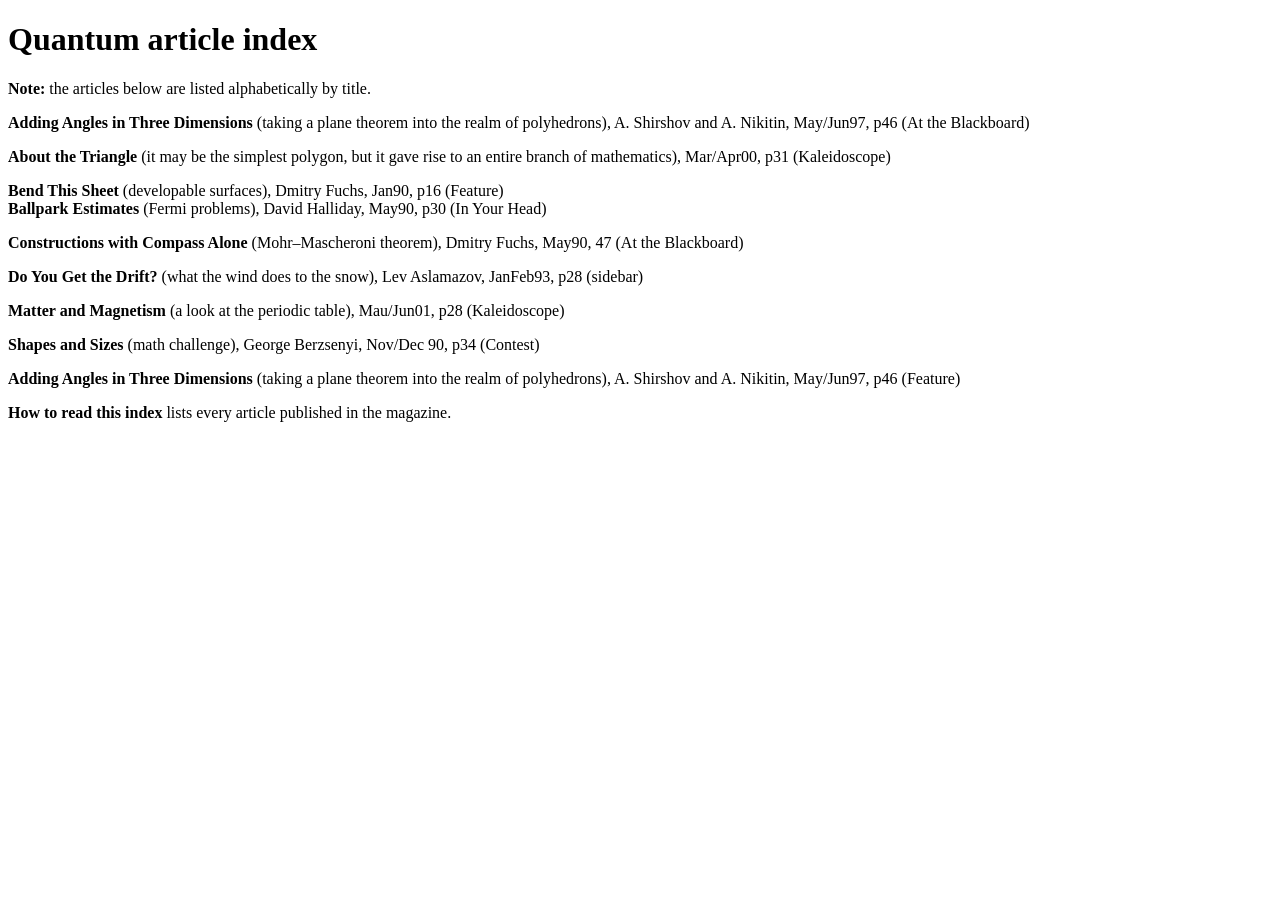
<file: source/nsta/testdata/index.htm>
<!doctype html>
<html>
<head><title>Quantum: The Magazine of Math and Science</title></head>
<body>
<h1>Quantum article index</h1>

<p><strong>Note:</strong> the articles below are listed alphabetically by title.</p>

<p><strong>Adding Angles in Three Dimensions</strong> (taking a plane theorem into the realm of polyhedrons), A. Shirshov and A. Nikitin, May/Jun97, p46 (At the Blackboard)</p>

<p><strong>About the Triangle</strong> (it may be the simplest polygon, but it gave rise to an entire branch of mathematics), Mar/Apr00, p31 (Kaleidoscope)</p>

<p><strong>Bend This Sheet</strong> (developable surfaces), Dmitry Fuchs, Jan90, p16 (Feature)<br>
<strong>Ballpark Estimates</strong> (Fermi problems), David Halliday, May90, p30 (In Your Head)</p>

<p><strong>Constructions with Compass Alone</strong> (Mohr&ndash;Mascheroni theorem), Dmitry Fuchs, May90, 47 (At the Blackboard)</p>

<p><strong>Do You Get the Drift?</strong> (what the wind does to the snow), Lev Aslamazov, JanFeb93, p28 (sidebar)</p>

<p><strong>Matter and Magnetism</strong> (a look at the periodic table), Mau/Jun01, p28 (Kaleidoscope)</p>

<p><strong>Shapes and Sizes</strong> (math challenge), George Berzsenyi, Nov/Dec 90, p34 (Contest)</p>

<p><strong>Adding Angles in Three Dimensions</strong> (taking a plane theorem into the realm of polyhedrons), A. Shirshov and A. Nikitin, May/Jun97, p46 (Feature)</p>

<p><strong>How to read this index</strong> lists every article published in the magazine.</p>

</body>
</html>
</file>
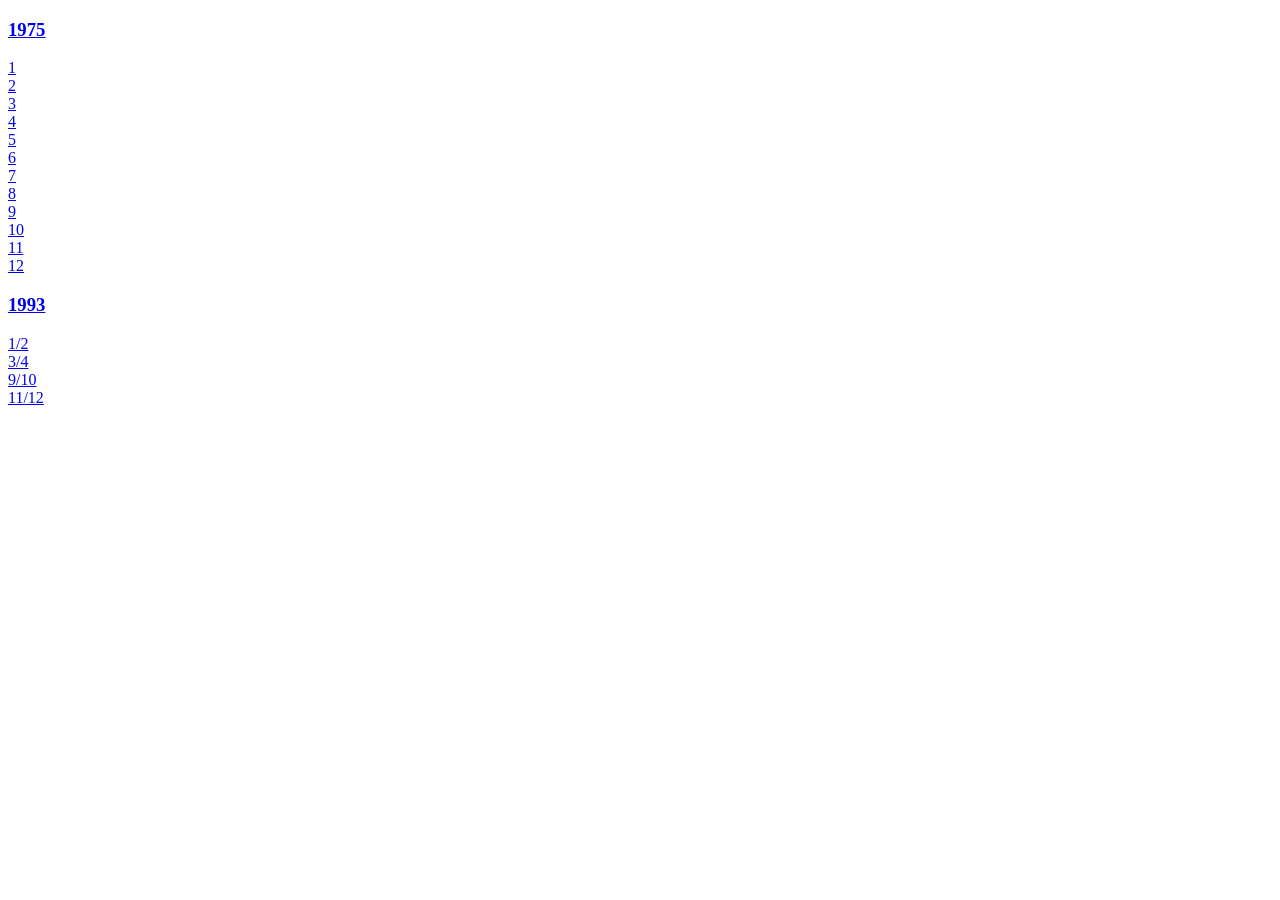
<file: source/kvantdigital/testdata/issues_index.html>
<!doctype html>
<html><body>
<div class="box--year grid--item" style="--order:11;">
<h3>
<a class="tip sys--tip" title="Номера за~1975~год" href="//www.kvant.digital/issues/1975/"> 1975</a> </h3>
<div class="list--issues" >
<div class="link--issue " >
<div>
<a href="//www.kvant.digital/issues/1975/1/" data-ax-follow="1" data-max-width="26em" data-url="&quot;kvant_1975_1&quot;" data-tippy-theme="object" data-type="&quot;thumb&quot;" data-tippy-rpc="rpc/object-desc-book" data-tippy-init-state="{&quot;query&quot;:&quot;&quot;}">1</a>
</div>
</div>
<div class="link--issue " >
<div>
<a href="//www.kvant.digital/issues/1975/2/" data-ax-follow="1" data-max-width="26em" data-url="&quot;kvant_1975_2&quot;" data-tippy-theme="object" data-type="&quot;thumb&quot;" data-tippy-rpc="rpc/object-desc-book" data-tippy-init-state="{&quot;query&quot;:&quot;&quot;}">2</a>
</div>
</div>
<div class="link--issue " >
<div>
<a href="//www.kvant.digital/issues/1975/3/" data-ax-follow="1" data-max-width="26em" data-url="&quot;kvant_1975_3&quot;" data-tippy-theme="object" data-type="&quot;thumb&quot;" data-tippy-rpc="rpc/object-desc-book" data-tippy-init-state="{&quot;query&quot;:&quot;&quot;}">3</a>
</div>
</div>
<div class="link--issue " >
<div>
<a href="//www.kvant.digital/issues/1975/4/" data-ax-follow="1" data-max-width="26em" data-url="&quot;kvant_1975_4&quot;" data-tippy-theme="object" data-type="&quot;thumb&quot;" data-tippy-rpc="rpc/object-desc-book" data-tippy-init-state="{&quot;query&quot;:&quot;&quot;}">4</a>
</div>
</div>
<div class="link--issue " >
<div>
<a href="//www.kvant.digital/issues/1975/5/" data-ax-follow="1" data-max-width="26em" data-url="&quot;kvant_1975_5&quot;" data-tippy-theme="object" data-type="&quot;thumb&quot;" data-tippy-rpc="rpc/object-desc-book" data-tippy-init-state="{&quot;query&quot;:&quot;&quot;}">5</a>
</div>
</div>
<div class="link--issue " >
<div>
<a href="//www.kvant.digital/issues/1975/6/" data-ax-follow="1" data-max-width="26em" data-url="&quot;kvant_1975_6&quot;" data-tippy-theme="object" data-type="&quot;thumb&quot;" data-tippy-rpc="rpc/object-desc-book" data-tippy-init-state="{&quot;query&quot;:&quot;&quot;}">6</a>
</div>
</div>
<div class="link--issue " >
<div>
<a href="//www.kvant.digital/issues/1975/7/" data-ax-follow="1" data-max-width="26em" data-url="&quot;kvant_1975_7&quot;" data-tippy-theme="object" data-type="&quot;thumb&quot;" data-tippy-rpc="rpc/object-desc-book" data-tippy-init-state="{&quot;query&quot;:&quot;&quot;}">7</a>
</div>
</div>
<div class="link--issue " >
<div>
<a href="//www.kvant.digital/issues/1975/8/" data-ax-follow="1" data-max-width="26em" data-url="&quot;kvant_1975_8&quot;" data-tippy-theme="object" data-type="&quot;thumb&quot;" data-tippy-rpc="rpc/object-desc-book" data-tippy-init-state="{&quot;query&quot;:&quot;&quot;}">8</a>
</div>
</div>
<div class="link--issue " >
<div>
<a href="//www.kvant.digital/issues/1975/9/" data-ax-follow="1" data-max-width="26em" data-url="&quot;kvant_1975_9&quot;" data-tippy-theme="object" data-type="&quot;thumb&quot;" data-tippy-rpc="rpc/object-desc-book" data-tippy-init-state="{&quot;query&quot;:&quot;&quot;}">9</a>
</div>
</div>
<div class="link--issue " >
<div>
<a href="//www.kvant.digital/issues/1975/10/" data-ax-follow="1" data-max-width="26em" data-url="&quot;kvant_1975_10&quot;" data-tippy-theme="object" data-type="&quot;thumb&quot;" data-tippy-rpc="rpc/object-desc-book" data-tippy-init-state="{&quot;query&quot;:&quot;&quot;}">10</a>
</div>
</div>
<div class="link--issue " >
<div>
<a href="//www.kvant.digital/issues/1975/11/" data-ax-follow="1" data-max-width="26em" data-url="&quot;kvant_1975_11&quot;" data-tippy-theme="object" data-type="&quot;thumb&quot;" data-tippy-rpc="rpc/object-desc-book" data-tippy-init-state="{&quot;query&quot;:&quot;&quot;}">11</a>
</div>
</div>
<div class="link--issue " >
<div>
<a href="//www.kvant.digital/issues/1975/12/" data-ax-follow="1" data-max-width="26em" data-url="&quot;kvant_1975_12&quot;" data-tippy-theme="object" data-type="&quot;thumb&quot;" data-tippy-rpc="rpc/object-desc-book" data-tippy-init-state="{&quot;query&quot;:&quot;&quot;}">12</a>
</div>
</div>
</div>
</div>
<div class="box--year grid--item" style="--order:16;">
<h3>
<a class="tip sys--tip" title="Номера за~1993~год" href="//www.kvant.digital/issues/1993/"> 1993</a> </h3>
<div class="list--issues" >
<div class="link--issue " >
<div>
<a href="//www.kvant.digital/issues/1993/1-2/" data-ax-follow="1" data-max-width="26em" data-url="&quot;kvant_1993_1-2&quot;" data-tippy-theme="object" data-type="&quot;thumb&quot;" data-tippy-rpc="rpc/object-desc-book" data-tippy-init-state="{&quot;query&quot;:&quot;&quot;}">1/2</a>
</div>
</div>
<div class="link--issue " >
<div>
<a href="//www.kvant.digital/issues/1993/3-4/" data-ax-follow="1" data-max-width="26em" data-url="&quot;kvant_1993_3-4&quot;" data-tippy-theme="object" data-type="&quot;thumb&quot;" data-tippy-rpc="rpc/object-desc-book" data-tippy-init-state="{&quot;query&quot;:&quot;&quot;}">3/4</a>
</div>
</div>
<div class="link--issue " >
<div>
<a href="//www.kvant.digital/issues/1993/9-10/" data-ax-follow="1" data-max-width="26em" data-url="&quot;kvant_1993_9-10&quot;" data-tippy-theme="object" data-type="&quot;thumb&quot;" data-tippy-rpc="rpc/object-desc-book" data-tippy-init-state="{&quot;query&quot;:&quot;&quot;}">9/10</a>
</div>
</div>
<div class="link--issue " >
<div>
<a href="//www.kvant.digital/issues/1993/11-12/" data-ax-follow="1" data-max-width="26em" data-url="&quot;kvant_1993_11-12&quot;" data-tippy-theme="object" data-type="&quot;thumb&quot;" data-tippy-rpc="rpc/object-desc-book" data-tippy-init-state="{&quot;query&quot;:&quot;&quot;}">11/12</a>
</div>
</div>
</div>
</div>
</body></html>
</file>
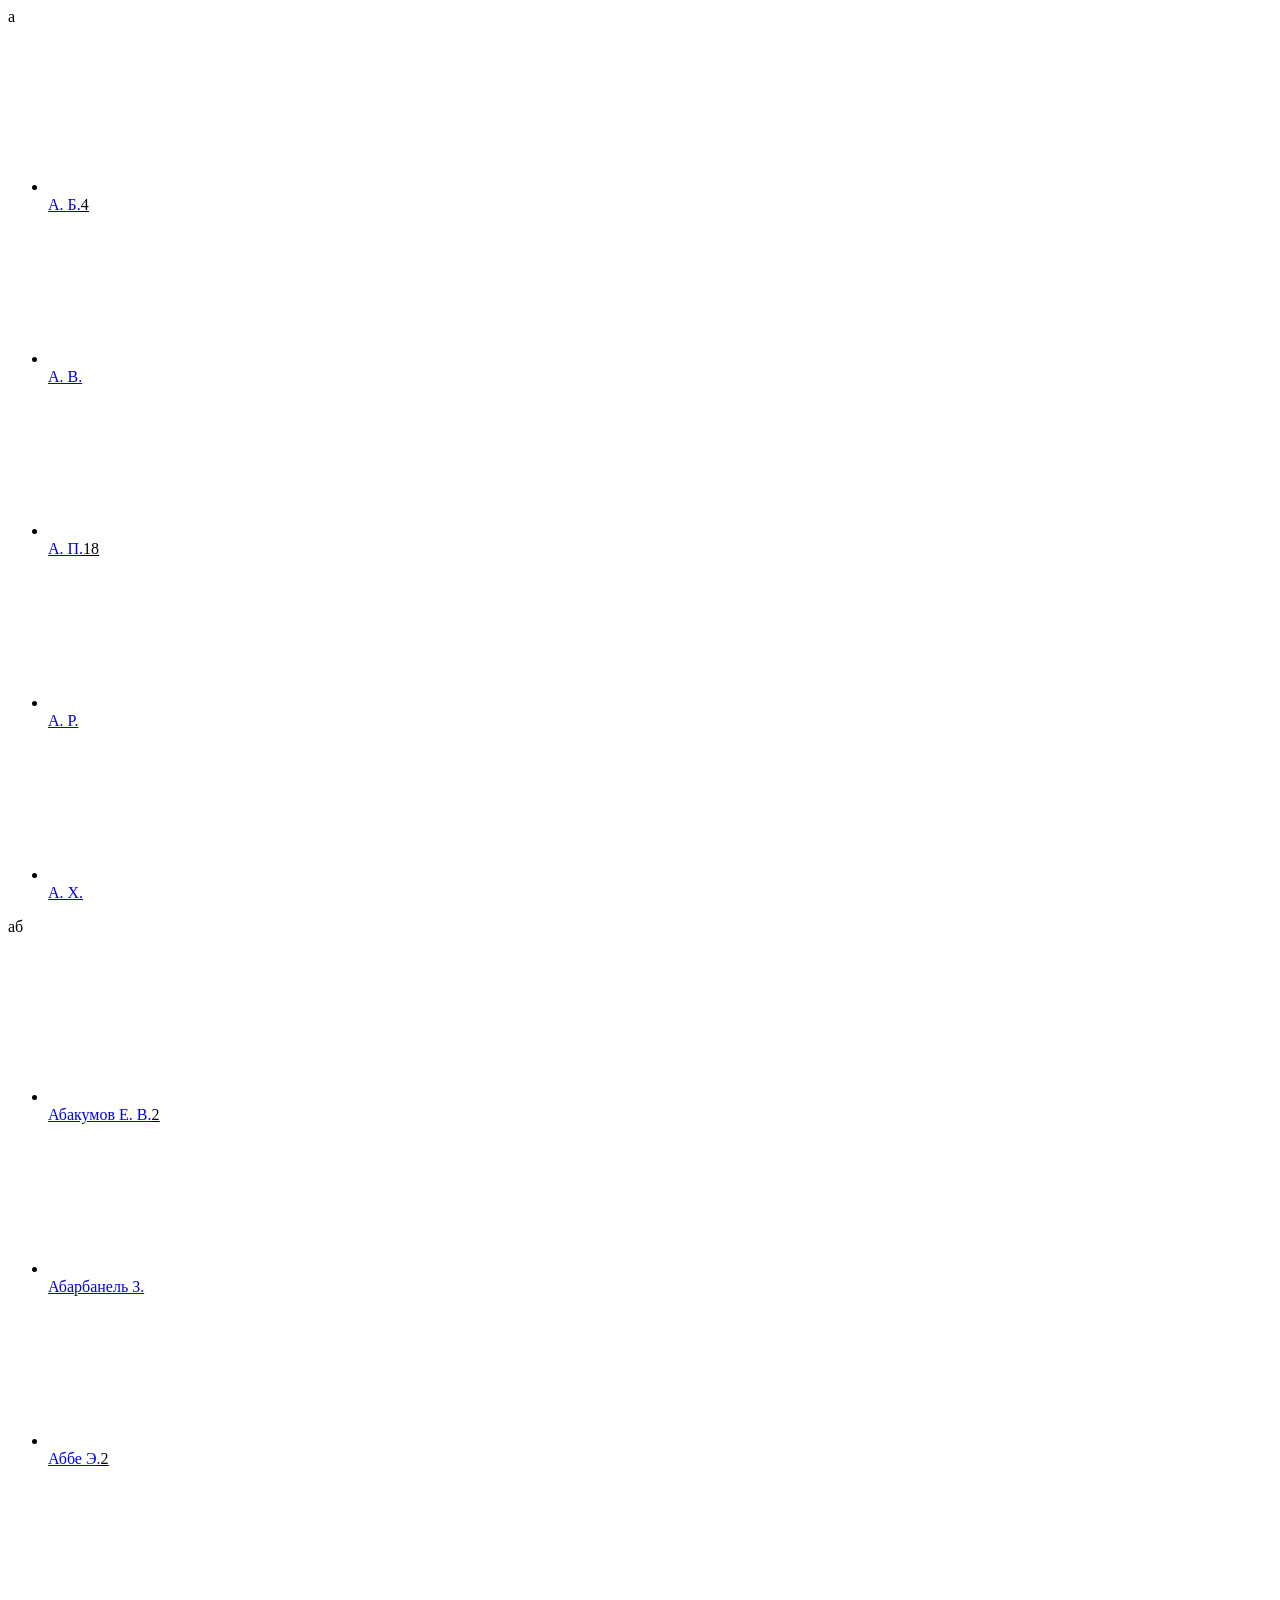
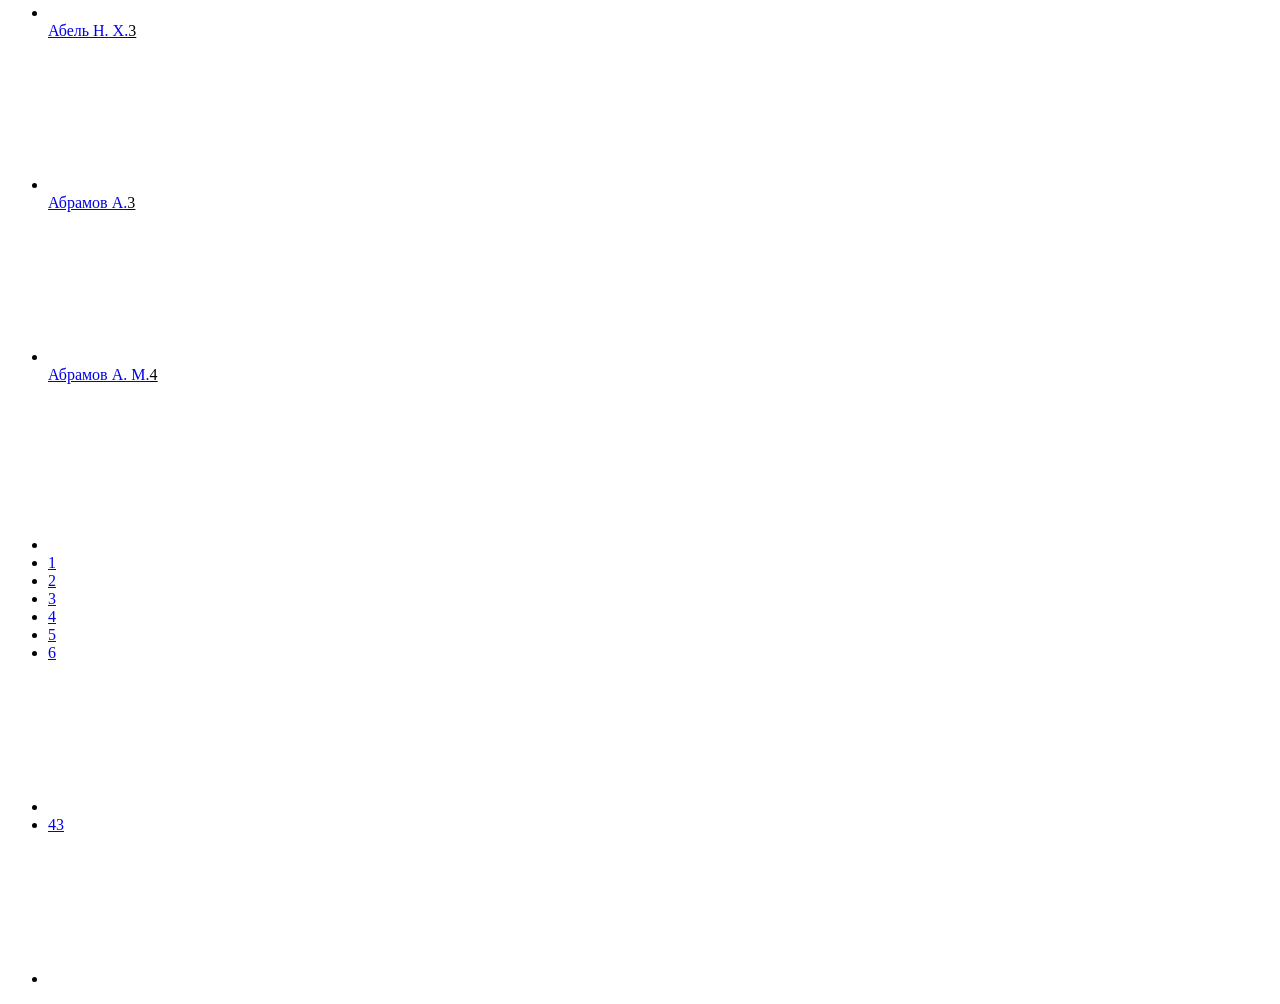
<file: source/kvantdigital/testdata/personalia_index.html>
<!doctype html>
<html lang="ru"><head><meta charset="utf-8">
<title>Указатель персоналий / Указатели // Архив журнала «Квант»</title>
</head>
<body id="start">
<main>
<div class="data--list-group is-hashed">
<nav class="data--list list--personalia">
<span aria-label="а" class="list--hash is--complex">а</span>
<ul>
<li>
<ins><svg class="glyph-g-index-author "><use xlink:href="#g-index-author"></use></svg></ins><div tabindex="0" class="data--item data--index--personalia"><a target="_blank" href="/indices/personalia/a_b/" data-min-width="20em" data-max-width="40em" data-ax-follow="1"   data-url="&quot;a_b&quot;" ><span>А.&nbsp;Б.</span></a><ins class="object--toolbar"><ins class="marker--itemtotal">4</ins></ins></div> </li>
<li>
<ins><svg class="glyph-g-index-author "><use xlink:href="#g-index-author"></use></svg></ins><div tabindex="0" class="data--item data--index--personalia"><a target="_blank" href="/indices/personalia/a_v/" data-min-width="20em" data-max-width="40em" data-ax-follow="1"   data-url="&quot;a_v&quot;" ><span>А.&nbsp;В.</span></a></div> </li>
<li>
<ins><svg class="glyph-g-index-author-target "><use xlink:href="#g-index-author-target"></use></svg></ins><div tabindex="0" class="data--item data--index--personalia"><a target="_blank" href="/indices/personalia/a_p/" data-min-width="20em" data-max-width="40em" data-ax-follow="1"   data-url="&quot;a_p&quot;" ><span>А.&nbsp;П.</span></a><ins class="object--toolbar"><ins class="marker--itemtotal">18</ins></ins></div> </li>
<li>
<ins><svg class="glyph-g-index-author "><use xlink:href="#g-index-author"></use></svg></ins><div tabindex="0" class="data--item data--index--personalia"><a target="_blank" href="/indices/personalia/a_r/" data-min-width="20em" data-max-width="40em" data-ax-follow="1"   data-url="&quot;a_r&quot;" ><span>А.&nbsp;Р.</span></a></div> </li>
<li>
<ins><svg class="glyph-g-index-author "><use xlink:href="#g-index-author"></use></svg></ins><div tabindex="0" class="data--item data--index--personalia"><a target="_blank" href="/indices/personalia/a_h/" data-min-width="20em" data-max-width="40em" data-ax-follow="1"   data-url="&quot;a_h&quot;" ><span>А.&nbsp;Х.</span></a></div> </li>
</ul>
</nav>
<nav class="data--list list--personalia">
<span aria-label="аб" class="list--hash is--complex">аб</span>
<ul>
<li>
<ins><svg class="glyph-g-index-author "><use xlink:href="#g-index-author"></use></svg></ins><div tabindex="0" class="data--item data--index--personalia"><a target="_blank" href="/indices/personalia/abakumov_e_v/" data-min-width="20em" data-max-width="40em" data-ax-follow="1"   data-url="&quot;abakumov_e_v&quot;" ><span>Абакумов&nbsp;Е.&nbsp;В.</span></a><ins class="object--toolbar"><ins class="marker--itemtotal">2</ins></ins></div> </li>
<li>
<ins><svg class="glyph-g-index-author "><use xlink:href="#g-index-author"></use></svg></ins><div tabindex="0" class="data--item data--index--personalia"><a target="_blank" href="/indices/personalia/abarbanel_z/" data-min-width="20em" data-max-width="40em" data-ax-follow="1"   data-url="&quot;abarbanel_z&quot;" ><span>Абарбанель З.</span></a></div> </li>
<li>
<ins><svg class="glyph-g-index-author "><use xlink:href="#g-index-author"></use></svg></ins><div tabindex="0" class="data--item data--index--personalia"><a target="_blank" href="/indices/personalia/abbe_e/" data-min-width="20em" data-max-width="40em" data-ax-follow="1"   data-url="&quot;abbe_e&quot;" ><span>Аббе Э.</span></a><ins class="object--toolbar"><ins class="marker--itemtotal">2</ins></ins></div> </li>
<li>
<ins><svg class="glyph-g-index-author "><use xlink:href="#g-index-author"></use></svg></ins><div tabindex="0" class="data--item data--index--personalia"><a target="_blank" href="/indices/personalia/abel_n_h/" data-min-width="20em" data-max-width="40em" data-ax-follow="1"   data-url="&quot;abel_n_h&quot;" ><span>Абель&nbsp;Н.&nbsp;Х.</span></a><ins class="object--toolbar"><ins class="marker--itemtotal">3</ins></ins></div> </li>
<li>
<ins><svg class="glyph-g-index-author "><use xlink:href="#g-index-author"></use></svg></ins><div tabindex="0" class="data--item data--index--personalia"><a target="_blank" href="/indices/personalia/abramov_a/" data-min-width="20em" data-max-width="40em" data-ax-follow="1"   data-url="&quot;abramov_a&quot;" ><span>Абрамов А.</span></a><ins class="object--toolbar"><ins class="marker--itemtotal">3</ins></ins></div> </li>
<li>
<ins><svg class="glyph-g-index-author-origin "><use xlink:href="#g-index-author-origin"></use></svg></ins><div tabindex="0" class="data--item data--index--personalia"><a target="_blank" href="/indices/personalia/abramov_a_m/" data-min-width="20em" data-max-width="40em" data-ax-follow="1"   data-url="&quot;abramov_a_m&quot;" ><span>Абрамов&nbsp;А.&nbsp;М.</span></a><ins class="object--toolbar"><ins class="marker--itemtotal">4</ins></ins></div> </li>
</ul>
</nav>
</div>
<div class="block--data-filter-ng wrap--paginator theme--dark" role="navigation"><div class="filter--paginator filter-ng--selector"><ul style="--items: auto-fit;"><li title="Предыдущая страница [b]Ctrl ←[/b]" class="go--prev sys--tip"><a aria-label="Предыдущая страница" disabled href=""><ins><svg class="glyph-g-arr-left "><use xlink:href="#g-arr-left"></use></svg></ins></a></li><li class="is-active"><a href="/indices/personalia/">1</a></li><li><a href="/indices/personalia/?page=2">2</a></li><li><a href="/indices/personalia/?page=3">3</a></li><li><a href="/indices/personalia/?page=4">4</a></li><li><a href="/indices/personalia/?page=5">5</a></li><li><a href="/indices/personalia/?page=6">6</a></li><li class="go--hellip"><span disabled ><ins class="hellip"><svg class="glyph-g-more "><use xlink:href="#g-more"></use></svg></ins></span></li><li><a href="/indices/personalia/?page=43">43</a></li><li title="Следующая страница [b]Ctrl →[/b]" class="go--next sys--tip"><a aria-label="Следующая страница" href="/indices/personalia/?page=2"><ins><svg class="glyph-g-arr-right "><use xlink:href="#g-arr-right"></use></svg></ins></a></li></ul></div></div>
</div>
</main>
</body></html>
</file>
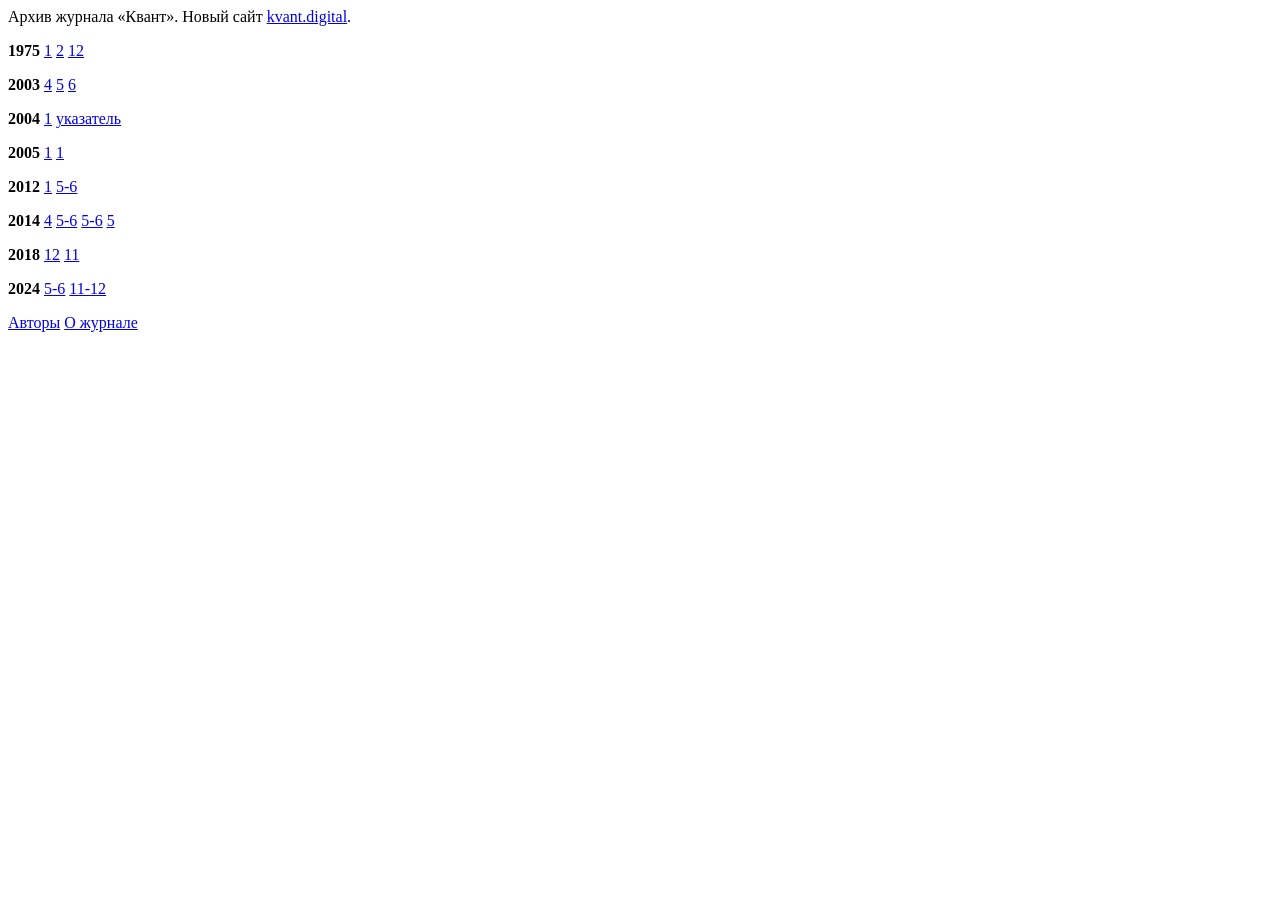
<file: source/kvantmccme/testdata/archive_index.htm>
<!DOCTYPE HTML PUBLIC "-//W3C//DTD HTML 4.0 Transitional//EN">
<HTML><HEAD><META content="text/html; charset=windows-1251" http-equiv=Content-Type>
<META content="������ �����" name=Description>
<TITLE>������ "�����"</TITLE>
</HEAD>
<BODY>
<P>����� ������� ������. ����� ����
<A href="https://kvant.digital">kvant.digital</A>.
<!-- ������� ����� <a href="1970/01/">50 ���</a>! -->

<P><B>1975</B>
<A href="1975/01/index.htm">1</A>
<A href="1975/02/index.htm">2</A>
<A href="1975/12/index.htm">12</A>

<P><B>2003</B>
<A href="2003/04/index.htm">4</A>
<A href="djvu/2003_05.djvu">5</A>
<A href="djvu/2003_06.djvu">6</A>

<P><B>2004</B>
<A href="djvu/2004_01.djvu">1</A>
<A href="2003-.xls">���������</A>

<P><B>2005</B>
<A href="pdf/2005-01.pdf">1</A>
<A href="pdf/2006-01s.pdf">1</A>

<P><B>2012</B>
<A href="2012/01/">1</A>
<A href="2012/056/">5-6</A>

<P><B>2014</B>
<A href="pdf/2014/2014-04.pdf">4</A>
<A href="pdf/2014/2014-56.pdf">5-6</A>
<A href="pdf/2015/2015-56s.pdf">5-6</A>
<A href="pdf/2016/2016-05u.pdf">5</A>

<P><B>2018</B>
<A href="pdf/2018/2018-12.pdf">12</A>
<A href="pdf/2018//2018-11.pdf">11</A>

<P><B>2024</B>
<A href="pdf/2024/2024-05-06.pdf">5-6</A>
<A href="pdf/2024/2024-11-12.pdf">11-12</A>

<P><A href="au/index.htm">������</A>
<A href="about.htm">� �������</A>
</BODY></HTML>
</file>
